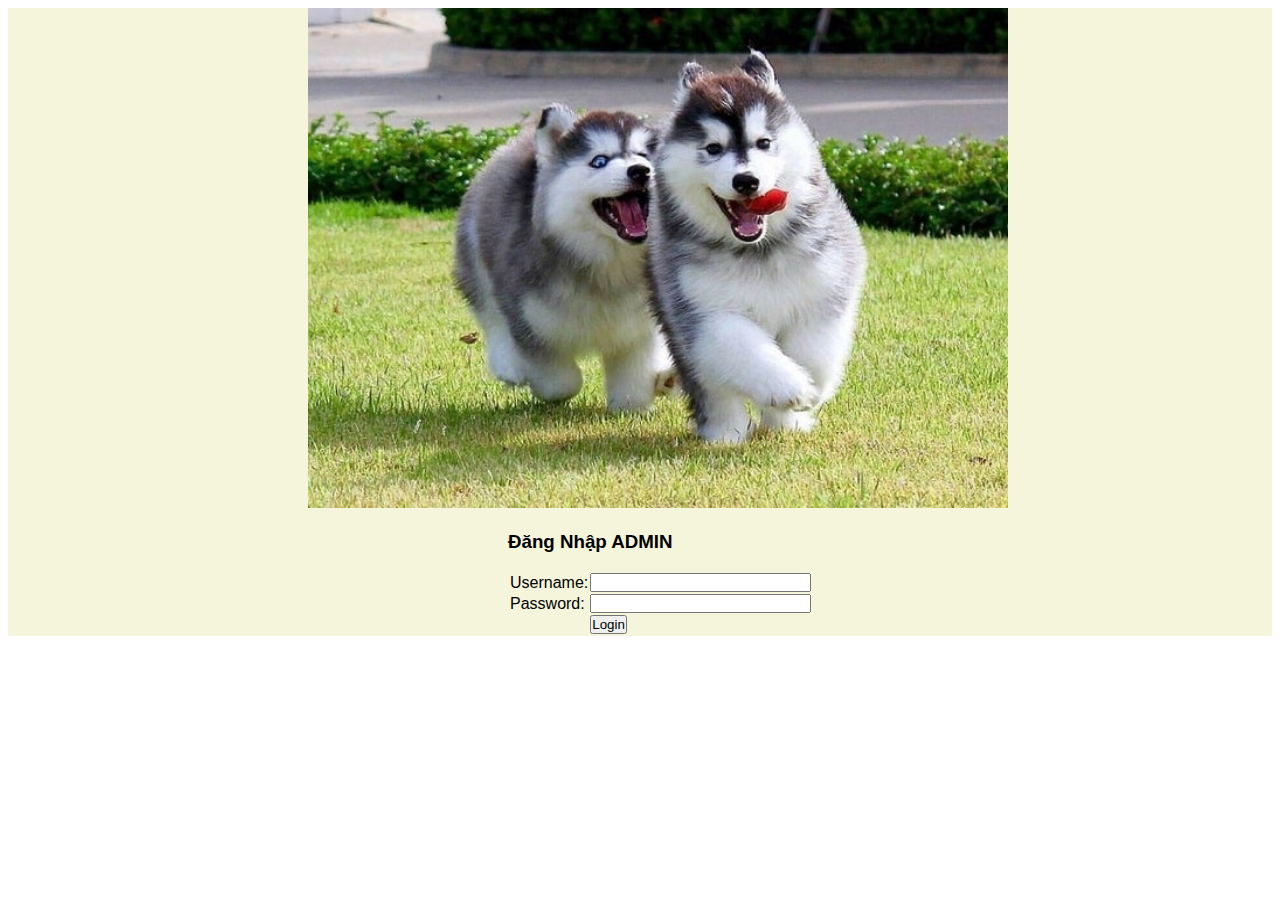
<file: index.html>
<!DOCTYPE html>
<html lang="en">
<head>
    <meta charset="UTF-8">
    <title>ADMIN</title>
    <script src="index.js"></script>
    <link rel="stylesheet" href="index1.css">
</head>
<header>
<label>
<img src="img/alaks3.jpg" sizes="" width="700" height="500" style="margin-left: 300px">
<h3 style="margin-left: 500px">Đăng Nhập ADMIN</h3>
</label>
<body>
<div id="login" style="margin-left: 500px">
    <form action="index2.html" method="post"  onsubmit = "return FormLogin()">
        <table>
            <tr>
                <td>Username:</td>
                <td><label><input type="text" name="username" id="username" size="25px"></label></td>
            </tr>
            <tr>
                <td>Password:</td>
                <td><label><input type="password" name="password" id="password" size="25px"></label></td>
            </tr>
            <tr>
                <td></td>
                <td>
                    <button type="submit" name="submit">Login</button>
                </td>
            </tr>
        </table>
    </form>
</div>

</footer>
</body>
    </header>
</html>
</file>
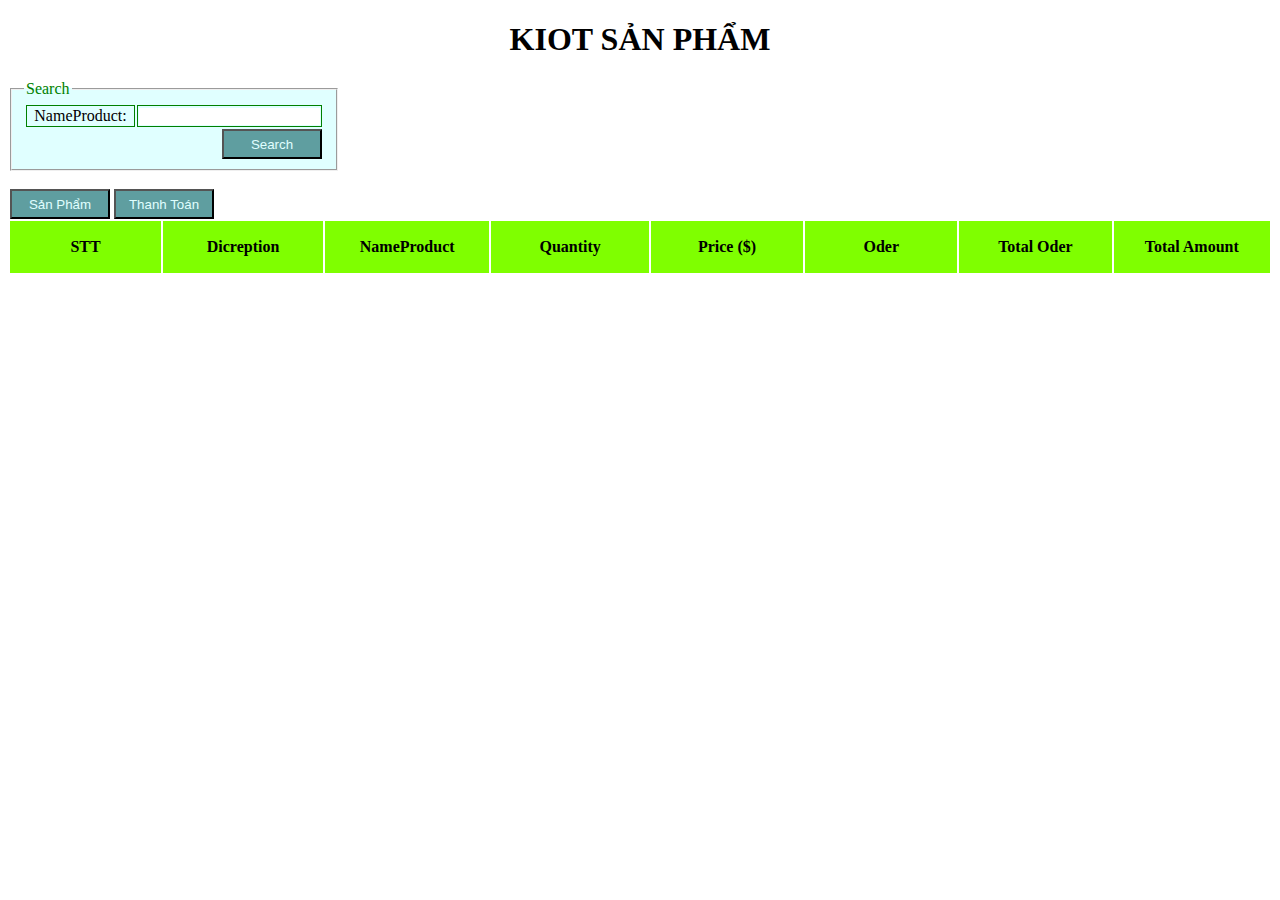
<file: est.html>
<!DOCTYPE html>
<html lang="en">
<head>
  <meta charset="UTF-8">
  <title>Khach hang</title>
  <style>
    th{
      background-color: chartreuse;
      height: 50px;width: 180px;
    }
    td {
      text-align: center;border: 1px;
      border-style: solid; width: 180px;
      border-color: green;
    }

    tr {
      text-align: center;
    }
    input{
      border-style: none;
    }
    fieldset{
      background-color: lightcyan;
    }
    legend{
      color: green;;
    }
    button{
      width: 100px; background-color: cadetblue; height: 30px; color: lightcyan;
    }

  </style>
</head>
<body onload="khaibao()">
<h1 align="center">KIOT SẢN PHẨM</h1>
<form action="">
  <fieldset style="width: 300px;">
    <legend>Search</legend>
    <table>
      <tr>
        <td>
          NameProduct:
        </td>
        <td>
          <input type="text" id="keyword">
        </td>
      </tr>
    </table>
    <button onclick="Search();" style="left: 198px;position: relative" type="button">Search</button>
  </fieldset>
</form>
<br>
<button onclick="displayProduct();" style="left: 2px;position: relative">Sản Phẩm</button>
<button onclick="Report();" style="left: 2px;position: relative">Thanh Toán</button>
<table class="table table-bordered">
  <tr>
    <th>
      STT
    </th>
    <th>
      Dicreption
    </th>
    <th>
      NameProduct
    </th>
    <th>
      Quantity
    </th>
    <th>
      Price ($)
    </th>
    <th>
      Oder
    </th>
    <th>
      Total Oder
    </th>
    <th>
      Total Amount
    </th>
  </tr>
  <tbody id="body">

  </tbody>
</table>
<br>
<div id="edit" class="report" style="position: relative; left: 350px"></div>
<div id="invoice" style="position: relative; left: 0px;"></div>
<script>
  class Products{
    constructor(mobie, importprice, quantity, link) {
      this.mobie = mobie;
      this.importprice = importprice;
      this.quantity = quantity;
      this.sale = 0;
      this.price = this.importprice * 120 / 100;
      this.link = link;
      this.inventory = this.quantity - this.sale;
      this.oder=0;
    }

    importPrice() {
      return this.price = this.importprice * 120 / 100;
    }

    inVentory() {
      return this.inventory = this.quantity - this.sale;
    }
  }

  let listproducts=[];
  function khaibao(){
    if (localStorage.getItem('data2')==null){
      let inphone6= new Products("Iphone6",1550,30,"iphone6.jpg");
      listproducts.push(inphone6);
    } else {
      listproducts = JSON.parse(localStorage.getItem('data2'));
    }
  }


  function displayProduct() {
    let body = "";
    for (let i = 0; i < listproducts.length; i++) {
      body +=
              "<tr>" +
              "<th>" + (i + 1) + "</th>" +
              "<td><img src=" + listproducts[i].link + " width='60' height='60'></td>" +
              "<td>" + listproducts[i].mobie + "</td>" +
              "<td>" + listproducts[i].inventory + "</td>" +
              "<td>" + listproducts[i].price  + "</td>" +
              "<td><button onclick='buy(" + i + ");'>Oder</button></td>" +
              "<td>" + listproducts[i].oder + "</td>" +
              "<td>" + listproducts[i].oder*listproducts[i].price + "</td>" +
              "</tr>";
    }
    document.getElementById("body").innerHTML = body;
  }

  function buy(i) {
    let a=+prompt("Nhập số lượng cần bán");
    while (isNaN(a)) {
      a = +prompt("Nhập số lượng cần bán");
    }
    let b = listproducts[i].sale + a;
    if (b > listproducts[i].quantity) {
      setTimeout(alert("Nhập quá số lượng tồn kho, nhập lại"), 2000)
    } else {
      listproducts[i].oder=a;
      displayProduct();
    }
    localStorage.setItem('data2',JSON.stringify(listproducts));
  }

  function Search() {
    let c = document.getElementById("keyword").value;
    if (c == "") {
      setTimeout(alert("Bạn hãy điền đầy đủ thông tin tìm kiếm"), 2000);
    } else {
      let index = -1;
      for (let i = 0; i < listproducts.length; i++) {
        if (c == listproducts[i].mobie) {
          index = i;
          break;
        }
      }
      if (index !=-1){
        let body =
                "<tr>" +
                "<th>" + (index + 1) + "</th>" +
                "<td><img src=" + listproducts[index].link + " width='60' height='60'></td>" +
                "<td>" + listproducts[index].mobie + "</td>" +
                "<td>" + listproducts[index].inventory + "</td>" +
                "<td>" + listproducts[index].price  + "</td>" +
                "<td><button onclick='buy(" + index + ");'>Oder</button></td>" +
                "<td>" + listproducts[index].oder + "</td>" +
                "<td>" + listproducts[index].oder*listproducts[index].price + "</td>" +
                "</tr>";
        document.getElementById("body").innerHTML = body;
      }else{
        alert("Không tìm thấy");
      }
    }
  }

  function Report(){
    let invoice=0;
    for (let i = 0; i < listproducts.length; i++) {
      invoice+=listproducts[i].oder*listproducts[i].price;
      listproducts[i].sale += listproducts[i].oder;
      listproducts[i].inventory = listproducts[i].quantity - listproducts[i].sale;
      listproducts[i].oder=0;
    }
    displayProduct();
    document.getElementById("invoice").innerHTML = "<table>" +
            "<td style='width: 2000px'>Tổng số tiền thanh toán là:  "+invoice+"$</td>"+
            "<table>";
    localStorage.setItem('data2',JSON.stringify(listproducts));
  }
</script>
</body>
</html>
</file>
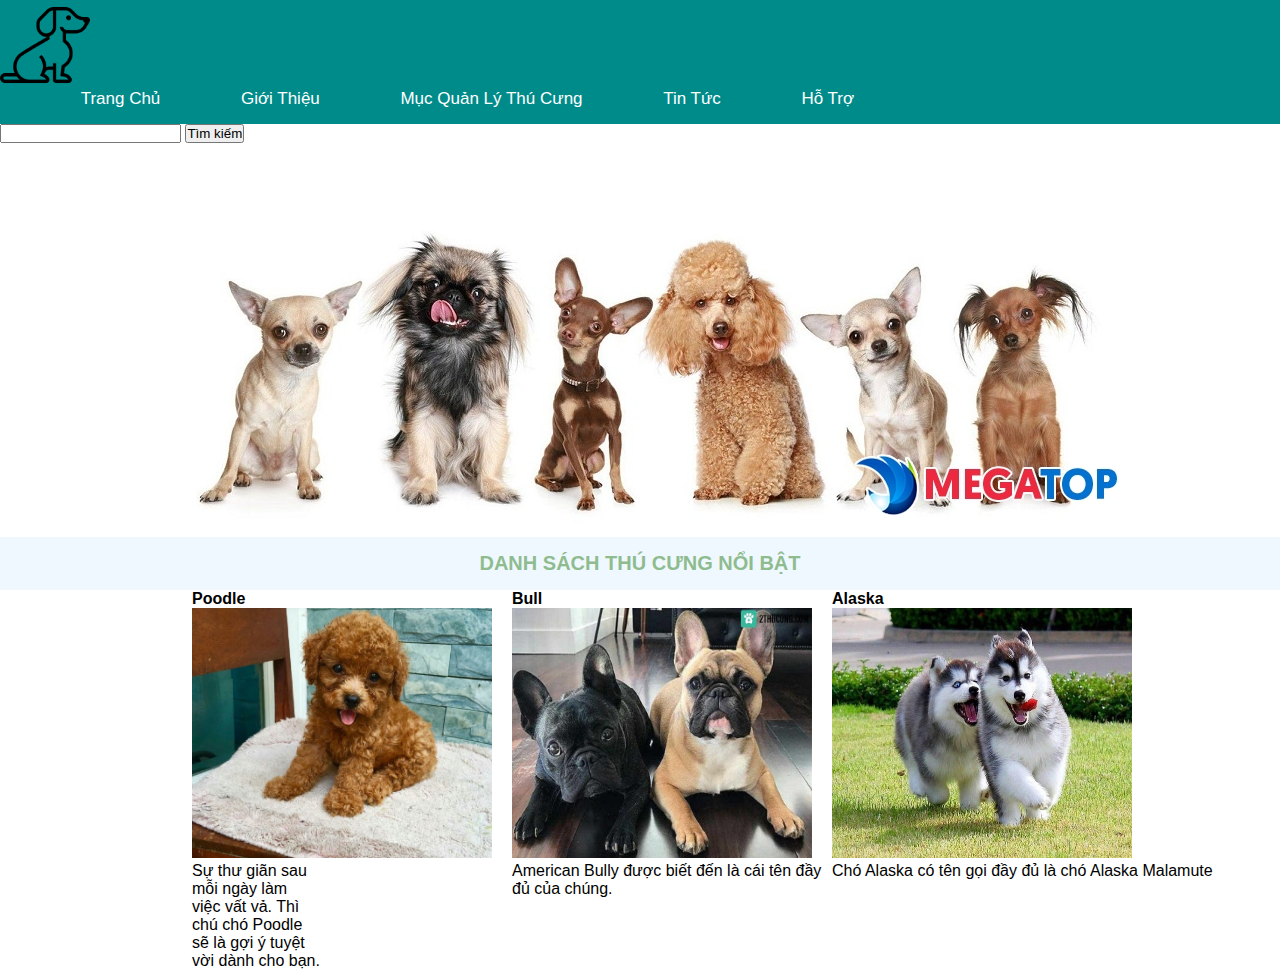
<file: index2.html>
<!DOCTYPE html>
<head>
    <meta charset="UTF-8">
    <title>TRangCHu</title>
    <link rel="stylesheet" href="style.CSS.css">
</head>
<body>
<div class="container"></div>
<header>
    <a href="#"><img src="img/dog.png" alt=""></a>
</header>

<nav>
    <div class="manu">
        <ul>
            <li><a href="#">Trang Chủ</a></li>
            <li><a href="https://www.chotot.com/mua-ban-cho">Giới Thiệu</a></li>
            <li><a href="index3.html">Mục Quản Lý Thú Cưng</a></li>
            <li><a href="index2.html">Tin Tức</a></li>
            <li><a href="https://www.petmart.vn/hoi-dap-thu-y-mien-phi">Hỗ Trợ</a></li>
        </ul>
    </div>
</nav>
<ul>
    <form action="https://www.google.com.vn/search">
        <input type="text" name="q"/>
        <input type="submit" value="Tìm kiếm"/>
    </form>
</ul>

<div id="slide">
    <a href=""> <img src="img/slice.jpg" alt=""></a>

</div>

<article>
    <h3>Danh Sách Thú Cưng Nổi Bật</h3>
    <div class="new_list">
        <div class="new_item">
            <h4>Poodle</h4>
            <img src="img/tiny-poodle.jpg" alt="">
            <div class="content">
                <p>Sự thư giãn sau mỗi ngày làm việc vất vả.
                    Thì chú chó Poodle sẽ là gợi ý tuyệt vời dành cho bạn. </p>
            </div>
        </div>
        <div class="new_item">
            <h4>Bull</h4>
            <img src="img/cho-bull-phap.jpg" alt="">
            <div class="container">
                <p>American Bully được biết đến là cái tên đầy</br>
                    đủ của chúng.</p>
            </div>
        </div>
        <div class="new_item">
            <h4>Alaska</h4>
            <img src="img/alaks3.jpg">
            <div class="container">
                <p>Chó Alaska có tên gọi đầy đủ là chó Alaska Malamute</p>
            </div>
        </div>

    </div>
</article>
</body>
</file>
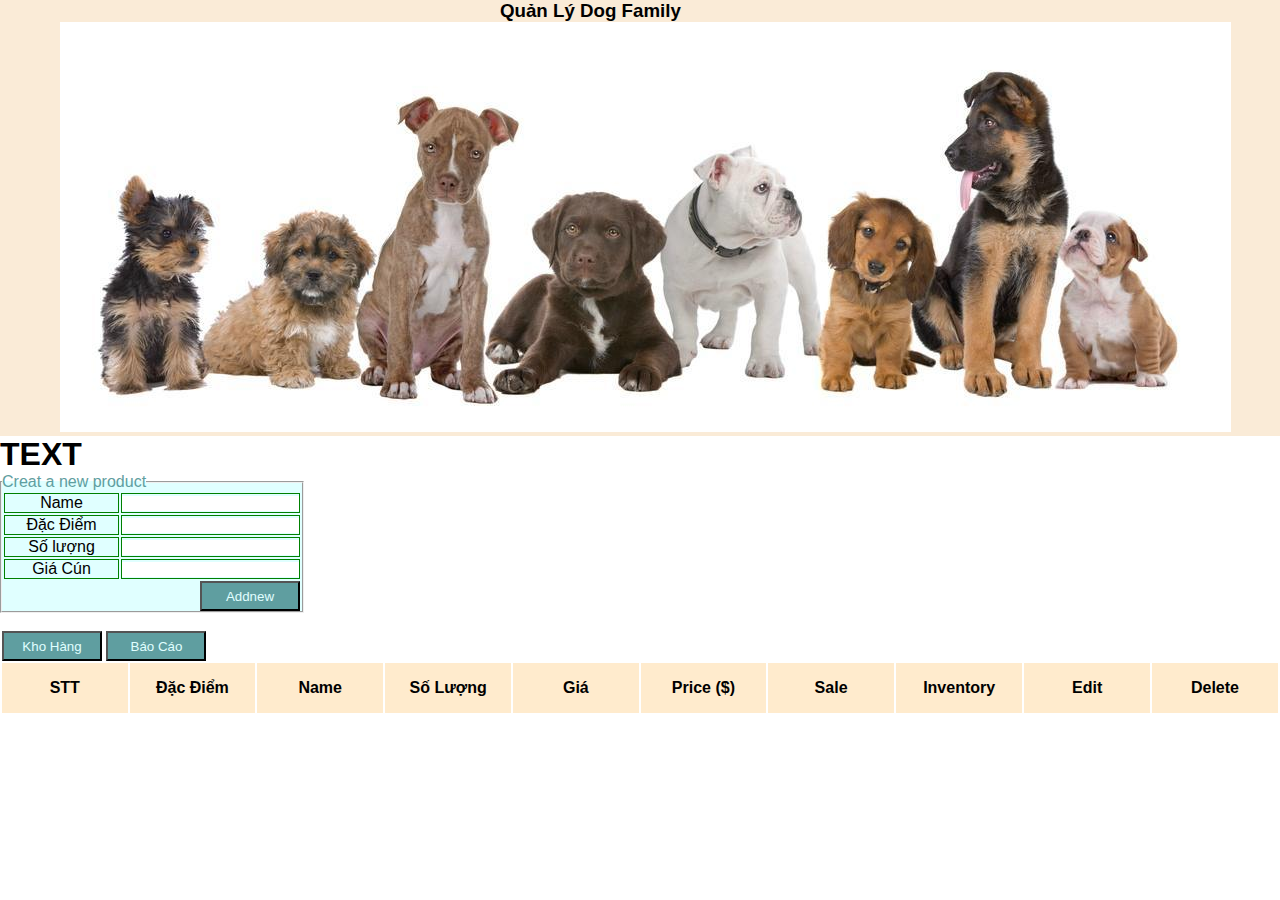
<file: index3.html>
<!DOCTYPE html>
<html lang="en">
<head>
    <meta charset="UTF-8">
    <title>Quan ly kho</title>
    <link rel="stylesheet" href="index3.css">
    <style>
        th {
            background: blanchedalmond;
            height: 50px;
            width: 128px;
        }

        td {
            text-align: center;
            border: 1px;
            border-style: solid;
            width: 150px;
            border-color: green;
        }

        tr {
            text-align: center;
        }

        input {
            border-style: none;
        }

        fieldset {
            background-color: lightcyan;
        }

        legend {
            color: cadetblue;
        }

        button {
            width: 100px;
            background-color: cadetblue;
            height: 30px;
            color: lightcyan;
        }

        .edit {
            background-color: orange;
        }

        .delete {
            background-color: red;
        }
    </style>

</head>
<header>
    <h3> Quản Lý Dog Family </h3>
    <img SRC="img/logo4.jpg">
</header>
<body onload="khaibao">
<h1>TEXT</h1>
<form action="">
    <fieldset style="width: 300px;">
        <legend>Creat a new product</legend>
        <table>
            <tr>
                <td>
                    Name
                </td>
                <td>
                    <input type="text" id="name">
                </td>
            </tr>
            <tr>
                <td>
                    Đặc Điểm
                </td>
                <td>
                    <input type="text" id="link">
                </td>
            </tr>
            <tr>
                <td>
                    Số lượng
                </td>
                <td>
                    <input type="text" id="quantity">
                </td>
            </tr>
            <tr>
                <td>
                    Giá Cún
                </td>
                <td>
                    <input type="text" id="price">
                </td>
            </tr>
        </table>
        <button onclick="Add();" style="left: 198px;position: relative" type="button">Addnew</button>
    </fieldset>
</form>
<br>
<button onclick="displayProduct(listproducts);" style="left: 2px;position: relative">Kho Hàng</button>
<button onclick="Report();" style="left: 2px;position: relative">Báo Cáo</button>
<table class="table table-bordered">
    <tr>
        <th>
            STT
        </th>
        <th>
            Đặc Điểm
        </th>
        <th>
            Name
        </th>
        <th>
            Số Lượng
        </th>
        <th>
            Giá
        </th>
        <th>
            Price ($)
        </th>
        <th>
            Sale
        </th>
        <th>
            Inventory
        </th>
        <th>
            Edit
        </th>
        <th>
            Delete
        </th>
    </tr>
    <tbody id="body">

    </tbody>
</table>
<br>
<div id="edit" class="report" style="position: relative; left: 350px"></div>
<script>
    class Dog {
        constructor(name, importprice, quantity, link) {
            this.name = name;
            this.importprice = importprice;
            // quantity ( số lượng )
            this.quantity = quantity
            this.link = link;
            this.sale = 0;
            // inventory (hàng tồn kho)
            this.inventory = this.quantity - this.sale;
            this.oder = 0;
            this.price = this.importprice * 120 / 100
        }

        getImportprice() {
            return this.price = this.importprice * 120 / 100
        }

        inVentory() {
            return this.inventory = this.quantity - this.sale;
        }
    }

    let listdog = []

    function khaibao() {
        if (localStorage.getItem('data2') == null) {
            let Bull = new Dog("Bull", 1550, 30, "dog.jpg");
            listdog.push("Bull");
        } else {
            listdog = JSON.parse(localStorage.getItem('data2'));
        }
        console.log(listdog)
    }

    function displayDog(arr) {
        let body = "";
        for (let i = 0; i < arr.length; i++) {
            body +=
                "<tr>" +
                "<th>" + (i + 1) + "</th>" +
                "<td><img src=" + arr[i].link + " width='60' height='60'></td>" +
                "<td>" + arr[i].name + "</td>" +
                "<td>" + arr[i].quantity + "</td>" +
                "<td>" + arr[i].importprice + "</td>" +
                "<td>" + arr[i].price + "</td>" +
                "<td><button onclick='sale(" + i + ");'>Sale</button></td>" +
                "<td>" + arr[i].inventory + "</td>" +
                "<td><button class='edit' onclick='Edit(" + i + ");'>Edit</button></td>" +
                "<td><button class='delete' onclick='Delete(" + i + ");'>Delete</button></td>" +
                "</tr>";
        }
        document.getElementById("body").innerHTML = body;
    }

    function Add() {
        let addnew = new Dog();
        addnew.name = document.getElementById("name").value;
        addnew.importprice = document.getElementById("price").value;
        addnew.quantity = document.getElementById("quantity").value;
        addnew.link =document.getElementById("link").value;
        if (addnew.name == "" ||
            addnew.quantity == "" ||
            addnew.importprice == "" ||
            addnew.link == "") {
            setTimeout(alert("Vui Lòng Điền Đầy Đủ Thông Tin Trước Khi Add"),5);
        } else {
            addnew.getImportprice();
            addnew.inVentory();
            listdog.push(addnew);
            displayDog(listdog);
            document.getElementById("name").value == "";
            document.getElementById("quantity").value == "";
            document.getElementById("price").value == "";
            document.getElementById("link") == "";
        }
        localStorage.setItem('data2', JSON.stringify(listdog));
    }

    function sale(i) {
        let a = +prompt("Nhập Số Lượng Cần Bán");
        while (isNaN(a)) {
            a = +prompt("Nhập Số Lượng Cần Bán")
        }
        let b = listdog[i].sale + a;
        if (b > listdog[i].quantity) {
            setTimeout(alert("Quá Số Lượng Tồn Kho , Nhập Lại"), 2000)
        } else {
            listdog[i].sale += a;
            listdog[i].inventory = listdog[i].quantity - listdog[i].sale;
            displayDog(listdog)
        }
        localStorage.setItem('data2', JSON.stringify(listdog));
    }

    function Delete(i) {
        let a = confirm("Bạn Chắc Chắn Muốn Xoá?");
        if (a) {
            for (let j = 0; j < listdog.length - 1; j++) {
                listdog[j] += 1
            }
            listdog.length = listdog.length - 1;
            displayDog(listdog);
        }
        localStorage.setItem('data2', JSON.stringify(listdog));
    }

</script>
</body>
</html>
</file>
<file: index1.css>
header{
    background: beige;
}
*{
    padding: 0;
  //  margin-left: 30px;
    font-family: "Roboto",sans-serif;
}
</file>
<file: style.CSS.css>
*{
    padding: 0;
    margin: 0;
    font-family: "Roboto",sans-serif;
}
.container{
    width: 980px;
    margin: 0 auto;
}
header{
    width: 1280px;
    height: 89px;
    background: darkcyan;
}
header img{
    width: 90px;
    height: 90px;
}
li {
    float: left;
    margin-left: 9%;
}

a {
    width: 5%;
}
ul{
    list-style: none;
    width: 70%;
    height: 50px;
}
nav{
    height: 35px;
    background: darkcyan;
}
nav ul li a{
    color: #fff;
    font-size: 17px;
    text-decoration: none;
}
header.search{
    line-height: 35px;
    float:right;
}
nav.search{
    float: right;
    margin-right: 10px;
}
div.new_item img{
    width: 300px;
    height: 250px;
}
article h3{
    text-align: center;
    padding: 15px;
    color: darkseagreen;
    font-size: 20px;
    text-transform: uppercase;
}
article .new_list .new_item{
    width: 10%;
    padding-left: 15%;
    float: left;
}
article{
    background: aliceblue;
}

#slide {
    text-align: center;
}
footer{
    height: 500px;
    background: azure;
    line-height: 40px;
    text-align: center;
    font-size: 18px;
    font-weight: bold;
}
table{
    background: darkseagreen;
}
</file>
<file: index3.css>
*{
    padding: 0;
    margin: 0;
    font-family: Roboto, sans-serif;
}
header {
    background: antiquewhite;
}
header img{
    text-align: center;
    margin-left: 60px;
}
h3{
    margin-left: 500px;
}
</file>
